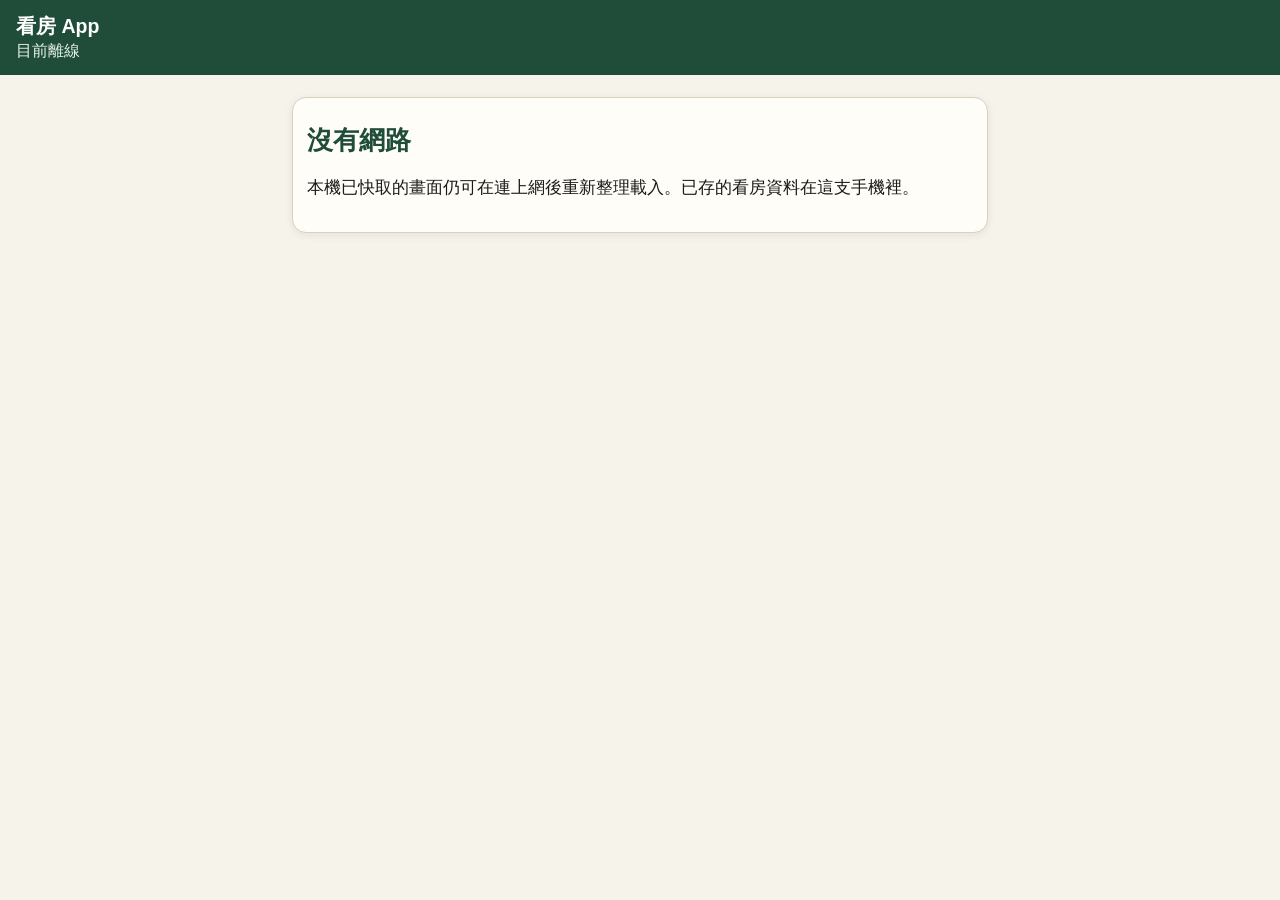
<file: offline.html>
<!DOCTYPE html>
<html lang="zh-Hant-TW">
<head>
  <meta charset="utf-8">
  <meta name="viewport" content="width=device-width, initial-scale=1">
  <title>看房 App 離線</title>
  <link rel="stylesheet" href="./styles.css">
</head>
<body>
  <header class="app">
    <h1>看房 App</h1>
    <div class="hint" id="versionLine">目前離線</div>
  </header>
  <main class="wrap">
    <div class="card">
      <h2>沒有網路</h2>
      <p>本機已快取的畫面仍可在連上網後重新整理載入。已存的看房資料在這支手機裡。</p>
    </div>
  </main>
</body>
</html>
</file>
<file: styles.css>
:root {
  --bg: #f6f3ea;
  --card: #fffdf7;
  --ink: #1a1a1a;
  --muted: #4a4a4a;
  --line: #d9d0bf;
  --brand: #1f4d3a;
  --brand-2: #2f6b50;
  --danger: #9b1c1c;
  --warn: #8a5a00;
  --ok: #1f4d3a;
  --tap: 48px;
  --radius: 14px;
  --shadow: 0 2px 8px rgba(26, 26, 26, 0.08);
}
* { box-sizing: border-box; }
html, body {
  margin: 0;
  padding: 0;
  background: var(--bg);
  color: var(--ink);
  font-family: "Noto Sans TC", "Microsoft JhengHei", sans-serif;
  font-size: 17px;
  line-height: 1.45;
  overflow-x: hidden;
  max-width: 100%;
}
/* H1：底部三條固定列的高度由 app.js 實測後寫進 --nav-h、--stepbar-h、--fieldbar-h；沒量到時用括號裡的舊值當後備 */
body { padding-bottom: calc(var(--nav-h, 96px) + var(--stepbar-h, 0px) + var(--fieldbar-h, 0px) + 16px); }
a { color: var(--brand); }
h1, h2, h3 { color: var(--brand); margin: 0.4em 0; }
header.app {
  position: sticky; top: 0; z-index: 5;
  background: var(--brand); color: #fff;
  padding: 12px 16px;
}
header.app h1 { color: #fff; font-size: 1.15rem; margin: 0; }
header.app #versionLine, header.app .hint { color: #e8f2ec; }
.banner {
  background: #fff3cd; color: #5c4300;
  padding: 10px 16px; font-weight: 600;
}
.danger-text { color: var(--danger); }
.banner.danger { background: #f8d4d4; color: var(--danger); }
.wrap { padding: 12px; max-width: 720px; margin: 0 auto; }
.card {
  background: var(--card);
  border: 1px solid var(--line);
  border-radius: var(--radius);
  padding: 14px;
  margin: 10px 0;
  box-shadow: var(--shadow);
  overflow-wrap: anywhere;
  word-break: break-word;
  max-width: 100%;
}
.row { display: flex; gap: 8px; flex-wrap: wrap; }
button, .btn, select, input[type="file"] {
  min-height: var(--tap);
  min-width: var(--tap);
  font-size: 16px;
  border-radius: 12px;
  border: 1px solid var(--brand);
  background: #fff;
  color: var(--brand);
  padding: 8px 14px;
}
button.primary, .btn.primary {
  background: var(--brand); color: #fff;
}
button.danger { border-color: var(--danger); color: var(--danger); }
button:disabled { opacity: 0.45; }
input, textarea, select {
  width: 100%;
  font-size: 16px;
  padding: 10px;
  border: 1px solid var(--line);
  border-radius: 10px;
  background: #fff;
  color: var(--ink);
}
label { display: block; margin: 10px 0 4px; font-weight: 600; }
.hint { color: var(--muted); font-size: 0.92rem; }
/* S1 同步接縫 開始 */
.test-site-tag { display: inline-block; margin-right: 0.5em; padding: 0 0.5em; border-radius: 6px; background: #ffd24a; color: #1a1a1a; font-size: 0.85rem; font-weight: 700; }
.cloud-sync-row { margin: 6px 0; }
/* S1 同步接縫 結束 */
.mask { filter: blur(8px); user-select: none; }
.mask.show { filter: none; }
.nav {
  position: fixed; left: 0; right: 0; bottom: 0;
  display: grid; grid-template-columns: repeat(4, 1fr);
  grid-template-rows: auto auto;
  background: #fff; border-top: 1px solid var(--line);
  z-index: 6;
}
.nav a {
  text-align: center;
  padding: 8px 2px;
  font-size: 12px;
  text-decoration: none;
  color: var(--muted);
  min-height: var(--tap);
}
@media (max-width: 412px) {
  .nav a { font-size: 11px; padding: 6px 0; }
}
.nav a.active { color: var(--brand); font-weight: 700; }
.check-item {
  display: flex; align-items: flex-start; gap: 10px;
  padding: 10px 0; border-bottom: 1px solid var(--line);
}
.check-item input[type="checkbox"], .check-item input[type="radio"] { width: 44px; height: 44px; min-width: 44px; min-height: 44px; }
/* 清單裡的數字與文字輸入框要有可以打字的寬度（以前和勾選框共用 44 像素寬，只塞得下一個字） */
.check-item input:not([type="checkbox"]):not([type="radio"]) { flex: 1; min-width: 7em; min-height: 44px; }
.check-item.stack { flex-direction: column; align-items: stretch; }
.check-item textarea { min-height: 88px; }
a.btn { display: inline-flex; align-items: center; text-decoration: none; margin-right: 8px; }
.grid2 { display: grid; grid-template-columns: 1fr 1fr; gap: 8px; }
.tag { display: inline-block; background: #e7efe9; padding: 2px 8px; border-radius: 999px; font-size: 12px; }
.tag.red { background: #f8d4d4; color: var(--danger); }
.tag.warn { background: #ffe9c2; }
pre { white-space: pre-wrap; word-break: break-word; font-size: 13px; }
.hidden { display: none; }
.interrupt {
  position: fixed; top: 52px; left: 8px; right: 8px; z-index: 20;
  background: var(--danger); color: #fff; padding: 14px; border-radius: 12px;
  font-weight: 700;
}
@media (min-width: 800px) {
  .nav { max-width: 720px; margin: 0 auto; left: 50%; transform: translateX(-50%); }
}
.banner-item { margin-right: 0.6em; }

/* 第 12 輪：簡化版畫面 */
.nav a { display: flex; align-items: center; justify-content: center; font-size: 15px; min-height: 52px; }
.big-btn {
  display: block; width: 100%; min-height: 56px; margin: 8px 0;
  font-size: 18px; font-weight: 700; text-align: center;
}
.stack > * + * { margin-top: 8px; }
.alert-link {
  display: block; width: 100%; text-align: left; min-height: var(--tap);
  background: #f8d4d4; color: var(--danger); border: 1px solid var(--danger);
  font-weight: 700; border-radius: 12px; padding: 10px 14px; margin: 8px 0;
}
.progress-line { font-size: 1.05rem; font-weight: 700; margin: 6px 0; }
.prop-row {
  display: block; width: 100%; text-align: left; min-height: var(--tap);
  background: #fff; border: 1px solid var(--line); border-radius: 12px;
  padding: 10px 12px; margin: 6px 0; color: var(--ink);
}
.prop-row .meta { display: block; color: var(--muted); font-size: 0.9rem; }
.prop-row.on { border: 2px solid var(--brand); background: #e7efe9; }
.steps { display: flex; align-items: stretch; gap: 2px; margin: 0 0 10px; }
.steps .step { flex: 1; text-align: center; font-size: 13px; padding: 10px 2px; border-radius: 10px; background: #ece6d6; color: var(--muted); text-decoration: none; min-height: 40px; }
.steps .step.current { background: var(--brand); color: #fff; font-weight: 700; }
.steps .step.done { background: #d5e6dc; color: var(--brand); }
.steps .arrow { align-self: center; color: var(--muted); font-size: 12px; white-space: pre; }
.stepbar {
  position: fixed; left: 0; right: 0; bottom: var(--nav-h, 56px); z-index: 7;
  display: flex; gap: 8px; padding: 8px 12px; background: #fffdf7; border-top: 1px solid var(--line);
  max-width: 720px; margin: 0 auto;
}
.stepbar button { flex: 1; min-height: 52px; font-size: 17px; }
.stepbar button.primary { flex: 2; }
.choices { display: flex; flex-wrap: wrap; gap: 8px; margin: 6px 0 2px; }
.choice { flex: 1 1 28%; min-height: 48px; padding: 8px 6px; font-size: 16px; }
.choice.on { background: var(--brand); color: #fff; font-weight: 700; }
.fab {
  position: fixed; right: 14px; bottom: 132px; z-index: 8;
  min-width: 64px; min-height: 64px; border-radius: 32px; font-size: 16px; font-weight: 700;
  background: var(--brand); color: #fff; box-shadow: var(--shadow);
}
.confirm-bar { background: #fff3cd; border: 1px solid #e0c36a; border-radius: 12px; padding: 10px 12px; margin: 8px 0; }
.confirm-bar button { margin: 6px 6px 0 0; }
.stepbar.confirming { display: block; }
.stepbar.confirming .confirm-bar { margin: 0; }
.stepbar.confirming .confirm-bar p { margin: 0 0 4px; font-weight: 700; }
.stepbar .confirm-actions { display: flex; gap: 8px; }
.stepbar .confirm-actions button { margin: 0; }
.gloss { background: #eef4f0; border-radius: 10px; padding: 6px 10px; }
details.fold { border: 1px solid var(--line); border-radius: 12px; padding: 4px 10px; margin: 8px 0; background: #fff; }
details.fold > summary { min-height: var(--tap); display: flex; align-items: center; font-weight: 700; cursor: pointer; list-style: none; }
details.fold > summary::-webkit-details-marker { display: none; }
details.fold > summary::before { content: "▸"; margin-right: 8px; color: var(--brand); }
details.fold[open] > summary::before { content: "▾"; }
.btn.on { background: var(--brand); color: #fff; }
.back-link { display: inline-block; min-height: var(--tap); line-height: var(--tap); text-decoration: none; font-weight: 700; }
.tag.ok { background: #d5e6dc; color: var(--brand); }
.menu-link { display: block; text-decoration: none; padding: 14px 12px; margin: 6px 0; min-height: var(--tap); border: 1px solid var(--line); border-radius: 12px; background: #fff; font-weight: 700; }
.result-card { border: 2px solid var(--brand); }
.summary-line { font-weight: 600; }
body.has-stepbar { padding-bottom: calc(var(--nav-h, 96px) + var(--stepbar-h, 76px) + var(--fieldbar-h, 0px) + 16px); }
.banner-close { background: transparent; border: 0; color: inherit; font-size: 1.1em; padding: 0 0.3em; cursor: pointer; }

/* 第 13 輪：口袋大叔（階段教練） */
.coach-card { border: 2px solid var(--brand); background: #f1f7f3; }
.stage-chips { display: flex; flex-wrap: wrap; gap: 6px; }
.stage-chip { display: inline-flex; align-items: center; min-height: var(--tap); padding: 6px 12px; border: 1px solid var(--line); border-radius: 12px; background: #fff; color: var(--ink); text-decoration: none; font-size: 15px; }
.stage-chip.viewing { border: 2px solid var(--brand); }
.stage-chip.on { background: var(--brand); color: #fff; font-weight: 700; }
.review-banner { background: #fff3cd; color: #5c4300; border: 1px solid #e0c36a; border-radius: 12px; padding: 10px 14px; margin: 8px 0; font-weight: 700; }
.uncle-card { background: #f1f7f3; border-left: 4px solid var(--brand); border-radius: 8px; padding: 8px 12px; margin: 8px 0; }
.uncle-card p { margin: 2px 0; }
.script-card { border: 1px solid var(--line); border-radius: 12px; padding: 8px 12px; margin: 10px 0; background: #fff; }
.script-sec h4 { margin: 8px 0 2px; }
.script-sec.avoid h4 { color: var(--danger); }
.script-line { display: flex; align-items: center; gap: 8px; padding: 4px 0; border-bottom: 1px dashed var(--line); }
.script-line .script-text { flex: 1; }
.copy-btn { min-width: 64px; }
.step-row.after-viewing { border-left: 4px solid var(--warn); padding-left: 8px; }
.step-line { display: flex; align-items: flex-start; gap: 10px; margin: 0; font-weight: 600; }
.step-line input[type="checkbox"] { width: 44px; height: 44px; min-width: 44px; }
.link-btn { align-self: flex-start; }
.stop-card { border: 2px solid var(--danger); background: #fdf1f1; }
.stop-card h3 { color: var(--danger); }
.note-item, .pl-item { border-top: 1px solid var(--line); padding: 6px 0; }
.note-del { min-height: 40px; font-size: 14px; }

/* 第 13 輪：短時高效（路線分站、大叔提醒、請確認、防漏清單） */
.tip-card { background: #fff3cd; border: 1px solid #e0c36a; border-radius: 10px; padding: 8px 12px; margin: 8px 0; color: #5c4300; }
.station-chips { display: flex; flex-wrap: wrap; gap: 6px; margin: 8px 0; }
.site-item .site-title { display: flex; gap: 8px; align-items: baseline; flex-wrap: wrap; }
.site-item .choice { min-height: 48px; }
.problem-box { background: #fdf1f1; border: 1px solid #e3b4b4; border-radius: 10px; padding: 8px 10px; }
.problem-box button, .problem-box input { margin-top: 6px; }
.normal-all { display: block; width: 100%; min-height: 52px; font-size: 17px; font-weight: 700; margin: 8px 0; }
.item-actions button { min-height: 40px; font-size: 14px; }
.na-box { display: flex; gap: 8px; align-items: center; }
.na-box input { flex: 1; }
.prefill-box { background: #eef6ff; border: 2px solid #8fb7e8; border-radius: 12px; padding: 8px 12px; }
.prefill-q { margin: 0 0 4px; font-weight: 700; }
.prefill-title { margin: 0; font-weight: 700; color: #1d4f91; }
.prefill-text { margin: 4px 0; }
.missing-card { border: 2px solid var(--warn); background: #fffaf0; }
.missing-item { display: block; width: 100%; text-align: left; min-height: var(--tap); margin: 6px 0; background: #fff; }
.confirm-card { border: 2px solid var(--danger); }
.confirm-bar .confirm-actions { flex-wrap: wrap; }

/* 第 14 輪：手機實走修正（階段地圖一行滑動、走路線頂端精簡、標亮下一步） */
.hint.small { font-size: 0.85rem; margin: 2px 0; }
.stage-map { padding: 6px 10px; }
.stage-chips.strip { flex-wrap: nowrap; overflow-x: auto; -webkit-overflow-scrolling: touch; padding-bottom: 4px; }
.stage-chips.strip .stage-chip { flex: 0 0 auto; white-space: nowrap; font-size: 14px; padding: 4px 10px; }
.step-row.next-step { border: 2px solid var(--brand); background: #f1f7f3; border-radius: 12px; padding: 8px; }
.next-tag { align-self: flex-start; margin: 0; }
.station-bar { display: flex; align-items: center; justify-content: space-between; gap: 8px; margin: 6px 0; }
.station-bar .station-pos { flex: 1; font-size: 1.05rem; }
.station-bar .station-all { min-height: var(--tap); flex: 0 0 auto; }
.station-chips.hidden { display: none; }

.focus-hit { outline: 3px solid var(--brand); outline-offset: 2px; border-radius: 10px; }

.onboarding-card { border: 2px solid var(--brand); }
.onb-step { padding: 6px 0; border-top: 1px solid #e3e3e3; }
.onb-step.dim { opacity: 0.55; }
.onb-step.current { opacity: 1; background: #f1f7f3; border-radius: 10px; padding: 8px; }
.onb-line { display: flex; gap: 6px; align-items: center; margin: 0; flex-wrap: wrap; }
.onb-mark { font-weight: 700; min-width: 1.2em; }
.onb-actions { gap: 8px; flex-wrap: wrap; margin-top: 6px; }
.onb-route { margin: 4px 0 0 1.2em; padding: 0; }
.onb-done { margin: 0 0 8px; font-weight: 700; }

/* 第 16 輪：看房中工具列（拍照與錄音隨時按得到）、看房中卡、記憶備註小字 */
.fieldbar {
  position: fixed; left: 0; right: 0; bottom: calc(var(--nav-h, 56px) + var(--stepbar-h, 0px)); z-index: 8;
  max-width: 720px; margin: 0 auto; padding: 6px 12px; background: #fffdf7; border-top: 1px solid var(--line);
}
body.has-stepbar .fieldbar { bottom: calc(var(--nav-h, 56px) + var(--stepbar-h, 72px)); }
body.has-fieldbar { padding-bottom: calc(var(--nav-h, 96px) + var(--stepbar-h, 0px) + var(--fieldbar-h, 36px) + 16px); }
body.has-fieldbar.has-stepbar { padding-bottom: calc(var(--nav-h, 96px) + var(--stepbar-h, 76px) + var(--fieldbar-h, 72px) + 16px); }
.fieldbar-row { display: flex; gap: 8px; }
.fieldbar .tb-btn { flex: 1; min-height: 56px; font-size: 18px; font-weight: 700; }
.fieldbar .fab { position: static; right: auto; bottom: auto; min-width: 0; border-radius: 12px; box-shadow: none; }
.fieldbar .tb-btn.recording { background: var(--danger); border-color: var(--danger); color: #fff; }
.fieldbar-status { margin: 4px 0 0; min-height: 1.2em; color: var(--muted); font-size: 0.9rem; background: #fffdf7; }
.fieldbar-status:empty { display: none; } /* H1：沒有文字時不佔高度 */
.fieldbar-confirm { display: flex; align-items: center; gap: 8px; margin-bottom: 6px; }
.fieldbar-confirm .check-item { border: 0; padding: 0; flex: 1; }
.live-card { border: 2px solid var(--brand); background: #f1f7f3; }
.live-card .row { display: flex; gap: 8px; flex-wrap: wrap; }
.live-card .row button { flex: 1; min-height: 56px; }
.prop-row .meta.memo { color: var(--ink); font-size: 0.85rem; }
.fieldbar.hidden, .fieldbar-confirm.hidden { display: none; }
.card-preview { max-width: 100%; height: auto; border: 1px solid var(--line); border-radius: 8px; }

/* H2 每題筆記、整體筆記、錄音與逐字稿 */
.note-box { margin-top: 6px; }
.note-btn { min-height: 44px; font-size: 0.95rem; max-width: 100%; text-align: left; overflow: hidden; text-overflow: ellipsis; }
.item-note, .overall-note textarea, .transcript-row textarea { width: 100%; min-height: 88px; box-sizing: border-box; }
.item-note.hidden { display: none; }
.rec-row { border-top: 1px solid #ddd; padding: 8px 0; }
.rec-row audio { width: 100%; margin-top: 6px; }
.rec-row .row button { min-height: 44px; }
.all-notes pre, .transcript-all { white-space: pre-wrap; word-break: break-word; }
</file>
